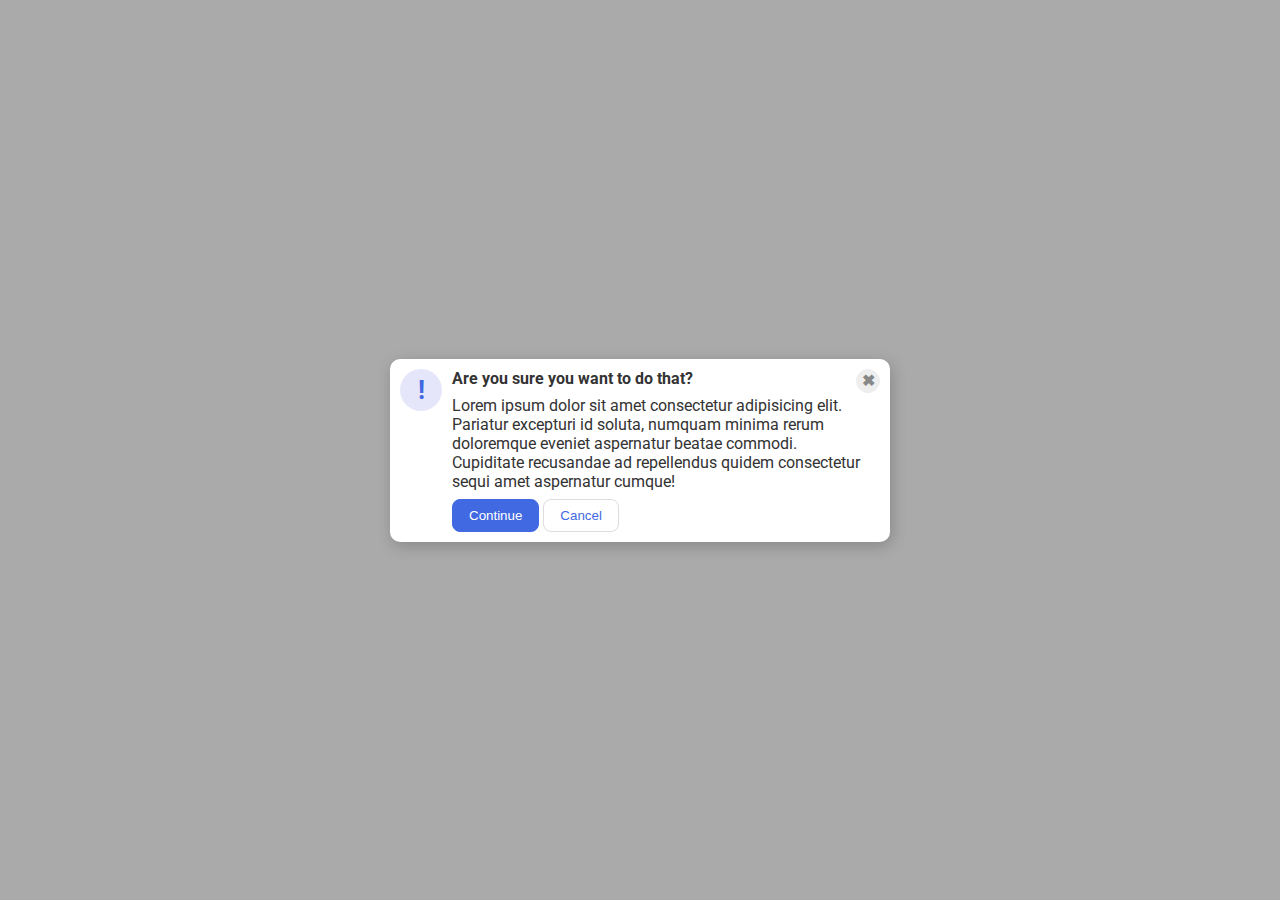
<file: flex/05-flex-modal/index.html>
<!DOCTYPE html>
<html lang="en">
  <head>
    <meta charset="UTF-8">
    <meta http-equiv="X-UA-Compatible" content="IE=edge">
    <meta name="viewport" content="width=device-width, initial-scale=1.0">
    <link rel="stylesheet" href="style.css">
    <title>Modal</title>
  </head>
  <body>
    
    <div class="modal">
      
      <div class="icon">!</div>

      <div class="body"> 

        <div class="header">Are you sure you want to do that?</div>   
        <div class="text">Lorem ipsum dolor sit amet consectetur adipisicing elit. Pariatur excepturi id soluta, numquam minima rerum doloremque eveniet aspernatur beatae commodi. Cupiditate recusandae ad repellendus quidem consectetur sequi amet aspernatur cumque!</div>

        <div class="buttons">
          <button class="continue">Continue</button>
          <button class="cancel">Cancel</button>  
        </div>

    </div>
      <button class="close-button">✖</button>
    </div>
  </body>
</html>
</file>
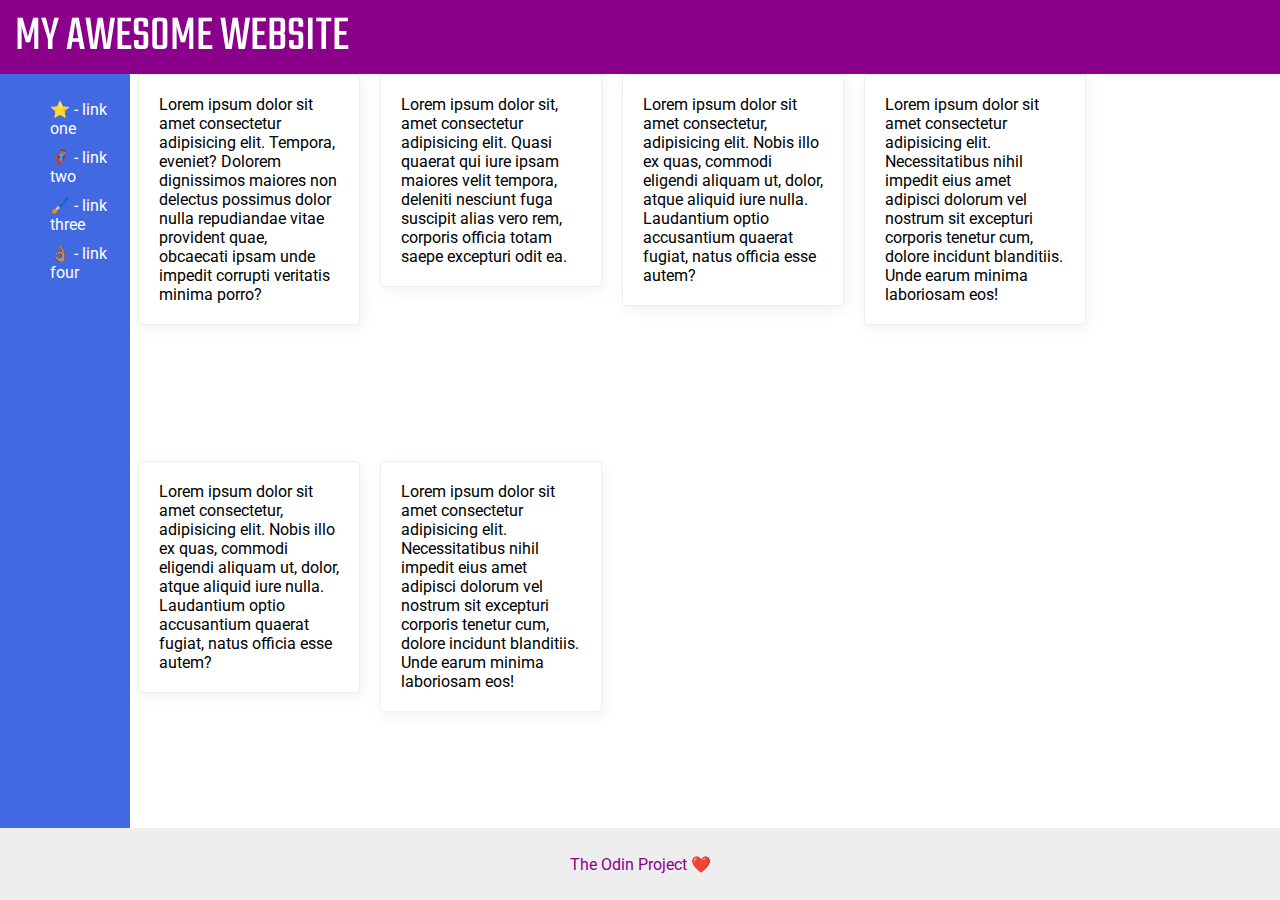
<file: flex/07-flex-layout-2/index.html>
<!DOCTYPE html>
<html lang="en">
  <head>
    <meta charset="UTF-8">
    <meta http-equiv="X-UA-Compatible" content="IE=edge">
    <meta name="viewport" content="width=device-width, initial-scale=1.0">
    <title>The Holy Grail</title>
    <link rel="stylesheet" href="style.css">
    <link rel="preconnect" href="https://fonts.googleapis.com">
<link rel="preconnect" href="https://fonts.gstatic.com" crossorigin>
<link href="https://fonts.googleapis.com/css2?family=Roboto:wght@400;700&family=Teko:wght@700&display=swap" rel="stylesheet">
  </head>

  <body>

    <div class="header">
      MY AWESOME WEBSITE
    </div>

<div class="content">    
    <div class="sidebar">
      <ul>
        <li><a href="#">⭐ - link one</a></li>
        <li><a href="#">🦸🏽‍♂️ - link two</a></li>
        <li><a href="#">🖌️ - link three</a></li>
        <li><a href="#">👌🏽 - link four</a></li>
      </ul>  
    </div>

      <div class="cards">
        <div class="card">Lorem ipsum dolor sit amet consectetur adipisicing elit. Tempora, eveniet? Dolorem dignissimos maiores non delectus possimus dolor nulla repudiandae vitae provident quae, obcaecati ipsam unde impedit corrupti veritatis minima porro?</div>
        <div class="card">Lorem ipsum dolor sit, amet consectetur adipisicing elit. Quasi quaerat qui iure ipsam maiores velit tempora, deleniti nesciunt fuga suscipit alias vero rem, corporis officia totam saepe excepturi odit ea.</div>
        <div class="card">Lorem ipsum dolor sit amet consectetur, adipisicing elit. Nobis illo ex quas, commodi eligendi aliquam ut, dolor, atque aliquid iure nulla. Laudantium optio accusantium quaerat fugiat, natus officia esse autem?</div>
        <div class="card">Lorem ipsum dolor sit amet consectetur adipisicing elit. Necessitatibus nihil impedit eius amet adipisci dolorum vel nostrum sit excepturi corporis tenetur cum, dolore incidunt blanditiis. Unde earum minima laboriosam eos!</div>
        <div class="card">Lorem ipsum dolor sit amet consectetur, adipisicing elit. Nobis illo ex quas, commodi eligendi aliquam ut, dolor, atque aliquid iure nulla. Laudantium optio accusantium quaerat fugiat, natus officia esse autem?</div>
        <div class="card">Lorem ipsum dolor sit amet consectetur adipisicing elit. Necessitatibus nihil impedit eius amet adipisci dolorum vel nostrum sit excepturi corporis tenetur cum, dolore incidunt blanditiis. Unde earum minima laboriosam eos!</div>
      </div>   
      
</div>   

    <div class="footer">
      The Odin Project ❤️
    </div>

  </body>
</html>
</file>
<file: flex/05-flex-modal/style.css>
@import url('https://fonts.googleapis.com/css2?family=Roboto:wght@400;700&display=swap');

html, body {
  height: 100%;
}

body {
  font-family: Roboto, sans-serif;
  margin: 0;
  background: #aaa;
  color: #333;
  /* I'll give you this one for free lol */
  display: flex;
  align-items: center;
  justify-content: center;
}

.modal {
  background: white;
  width: 480px;
  border-radius: 10px;
  box-shadow: 2px 4px 16px rgba(0,0,0,.2);

  display: flex;
  gap:10px;
  padding: 10px;

  align-items: flex-start;
}

.icon {
  color: royalblue;
  font-size: 26px;
  font-weight: 700;
  background: lavender;
  width: 42px;
  height: 42px;
  border-radius: 50%;
  display: flex;
  align-items: center;
  justify-content: center;
  flex-shrink: 0;
}

.close-button {
  background: #eee;
  border-radius: 50%;
  color: #888;
  font-weight: 400;
  font-size: 16px;
  height: 24px;
  width: 24px;
  display: flex;
  align-items: center;
  justify-content: center;
  border: 1px solid #eee;
  padding: 0;
  flex-shrink: 0;
  margin-left:-25px;
  font-weight: 1000;
}

button {
  cursor: pointer;
  padding: 8px 16px;
  border-radius: 8px;
}

button.continue {
  background: royalblue;
  border: 1px solid royalblue;
  color: white;
}

.header{
  font-weight: bold;
}

button.cancel {
  background: white;
  border: 1px solid #ddd;
  color: royalblue;
}

.body{
  display: flex;
  flex-direction: column;
  gap:8px;
}
</file>
<file: flex/07-flex-layout-2/style.css>
body {
  font-family: -apple-system, BlinkMacSystemFont, 'Segoe UI', Roboto, Oxygen, Ubuntu, Cantarell, 'Open Sans', 'Helvetica Neue', sans-serif;
  margin: 0;
  min-height: 100vh;

  display: flex;
  flex-direction: column;
  justify-content: space-between;
  gap:0px;
  padding:0px;
  margin:0px;
}


.content{
  display:flex;
  gap:8px;
  align-items: stretch;
  justify-content: space-between;
  flex-grow:1;
}

.header {
  height: 72px;
  background: darkmagenta;
  color: white;

  font-family: "Teko", sans-serif;
  font-size: 50px;

  display: flex;
  align-items: center;
  justify-content: flex-start;
  padding: 1px 15px;
  white-space: nowrap;
}

.footer {
  height: 72px;
  background: #eee;
  color: darkmagenta;
}

.sidebar {
  min-width: 130px;
  background: royalblue;
  box-sizing: border-box;

  display: flex;
  justify-content: center;
  gap:10px;
  
}

ul{
  list-style-type: none;
}
li{
  margin: 10px;
}
a{
  text-decoration: none;
  color:white;
}

.card {
  border: 1px solid #eee;
  box-shadow: 2px 4px 16px rgba(0,0,0,.06);
  border-radius: 4px;
  flex-basis: 180px;
  padding: 20px;
  height:fit-content;
}

.cards{
  display: flex;
  flex-wrap: wrap;
  gap:20px;
}

.footer{
  display: flex;
  justify-content: center;
  align-items: center;
}
</file>
